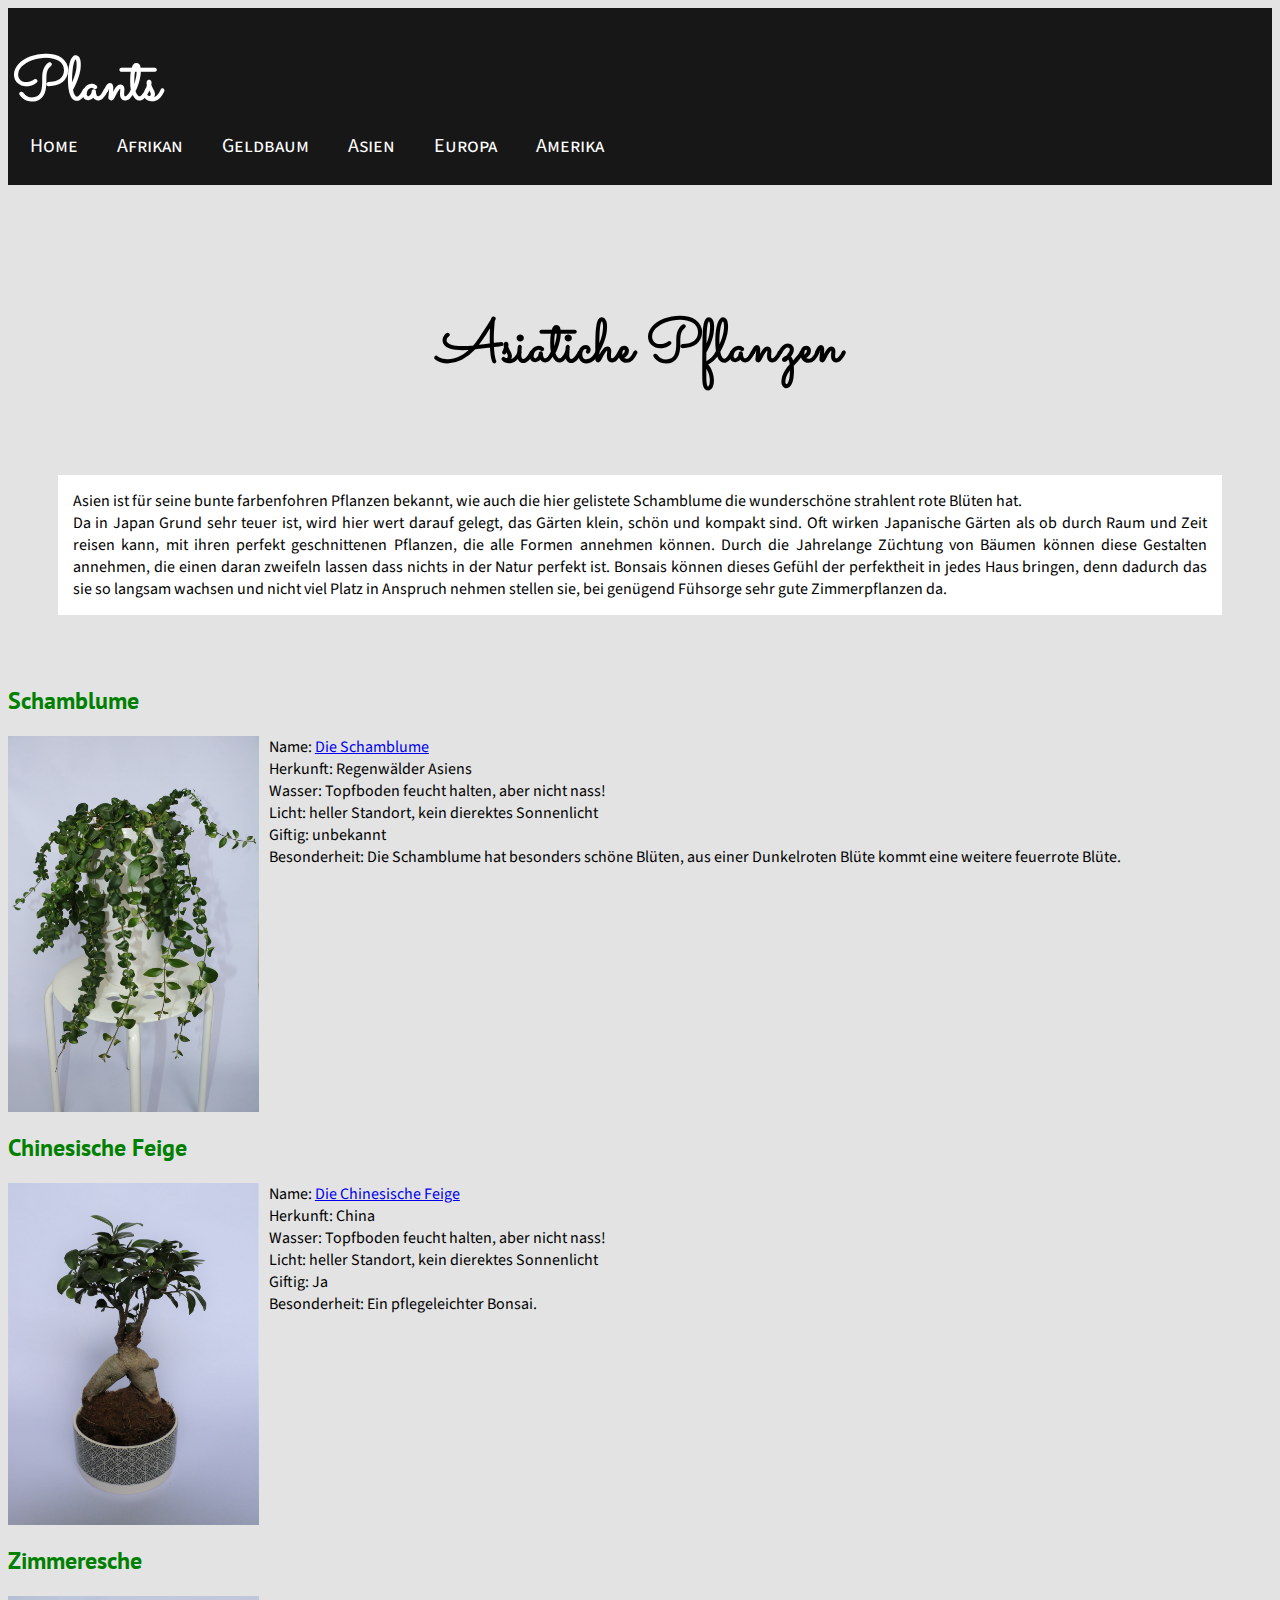
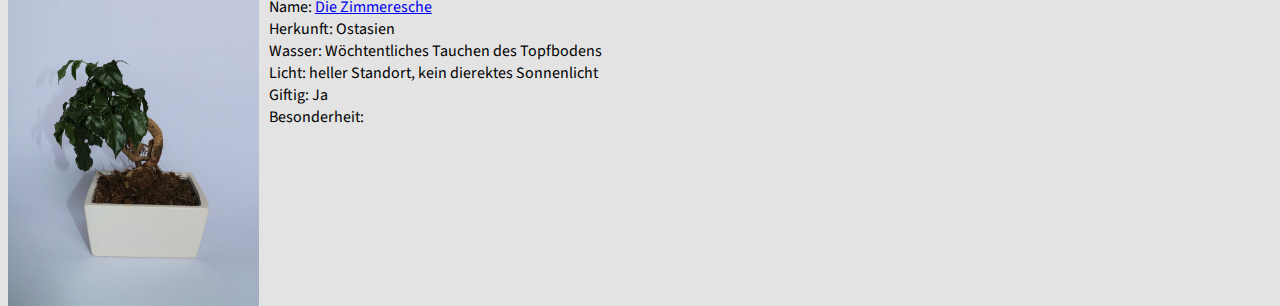
<file: asiatischepflanzen.html>
<!DOCTYPE html>
<html lang="de">

  <head>
    <meta charset="utf-8">
    <meta name="robots" content="no index">
    <meta name="viewport" content="width=device-width, initial-scale=1.0, maxmum-
    scale=1.1, user-scalable=yes">
    <meta name="description" content="Eine Auflistung von Pflanzen, die sich perfekt als
    Zimmerpflanzen eignen.">
    <title>Asiatiche Pflanzen</title>

    <!-- CSS Bereich -->
    <link rel="stylesheet" type="text/css" href="mystyle.css">

    <!-- Fonts Bereich -->
    <link href="https://fonts.googleapis.com/css2?family=Sacramento&family=Source+Sans+Pro:wght@300&display=swap" rel="stylesheet">
    <link href="https://fonts.googleapis.com/css2?family=Sacramento&display=swap" rel="stylesheet">
    <link href="https://fonts.googleapis.com/css2?family=PT+Sans:wght@700&display=swap" rel="stylesheet">

    </head>

  <body>
      
      <div class="header">
       <header>
            <h1>Plants</h1>

              <ul class="navigation">
              <li><a href="index.html">Home</a></li>
              <li><a href="afikanischepflanzen.html">Afrikan</a></li>
              <li><a href="geldbaumfotos.html">Geldbaum</a></li>
              <li><a href="asiatischepflanzen.html"> Asien</a></li>
              <li><a href="europaeschepflanzen.html">Europa</a></li>
              <li><a href="suedamerikanischepflanzen.html">Amerika</a>
              </ul>

            </header>
          </div>

    <div class="overlay">
        <h1>Asiatiche Pflanzen</h1>
    </div>

    <div class="inhalt">
      <p>
      Asien ist für seine bunte farbenfohren Pflanzen bekannt, wie auch die
      hier gelistete Schamblume die wunderschöne strahlent rote Blüten hat. <br>
      Da in Japan Grund sehr teuer ist, wird hier wert darauf gelegt, das
      Gärten klein, schön und kompakt sind. Oft wirken Japanische Gärten als ob
      durch Raum und Zeit reisen kann, mit ihren perfekt geschnittenen
      Pflanzen, die alle Formen annehmen können. Durch die Jahrelange Züchtung
      von Bäumen können diese Gestalten annehmen, die einen daran zweifeln lassen
      dass nichts in der Natur perfekt ist.
      Bonsais können dieses Gefühl der perfektheit in jedes Haus bringen, denn
      dadurch das sie so langsam wachsen und nicht viel Platz in Anspruch nehmen
      stellen sie, bei genügend Fühsorge sehr gute Zimmerpflanzen da.
    </p>
  </div>

    <div class="links">
        <h2>Schamblume</h2>
        <img class="links" src="./media/Schamblume.jpg" alt="0">
        <blockquote>Name: <a class="link" href="https://www.gartenjournal.net/schamblume" target="_blank">Die Schamblume</a> <br>
        Herkunft: Regenwälder Asiens<br>
        Wasser: Topfboden feucht halten, aber nicht nass!<br>
        Licht: heller Standort, kein dierektes Sonnenlicht<br>
        Giftig: unbekannt<br>
        Besonderheit: Die Schamblume hat besonders schöne Blüten, aus einer Dunkelroten
        Blüte kommt eine weitere feuerrote Blüte.<br>
        </blockquote>
    </div>

    <div class="links">
        <h2>Chinesische Feige</h2>
        <img class="links" src="./media/ChinesischeFeige.jpg" alt="0">
        <blockquote>Name: <a class="link" href="https://www.gartenjournal.net/schamblume" target="_blank">Die Chinesische Feige</a> <br>
        Herkunft: China<br>
        Wasser: Topfboden feucht halten, aber nicht nass!<br>
        Licht: heller Standort, kein dierektes Sonnenlicht<br>
        Giftig: Ja<br>
        Besonderheit: Ein pflegeleichter Bonsai.<br>
        </blockquote>
    </div>

    <div class="links">
        <h2>Zimmeresche</h2>
        <img class="links" src="./media/Zimmeresche.jpg" alt="0">
        <blockquote>Name: <a class="link" href="https://www.gartenflora.de/gartenwissen/pflanzenlexikon/zimmeresche/" target="_blank">Die Zimmeresche</a> <br>
        Herkunft: Ostasien<br>
        Wasser: Wöchtentliches Tauchen des Topfbodens<br>
        Licht: heller Standort, kein dierektes Sonnenlicht<br>
        Giftig: Ja<br>
        Besonderheit: <br>
        </blockquote>
    </div>
      

  </body>
</html>
</file>
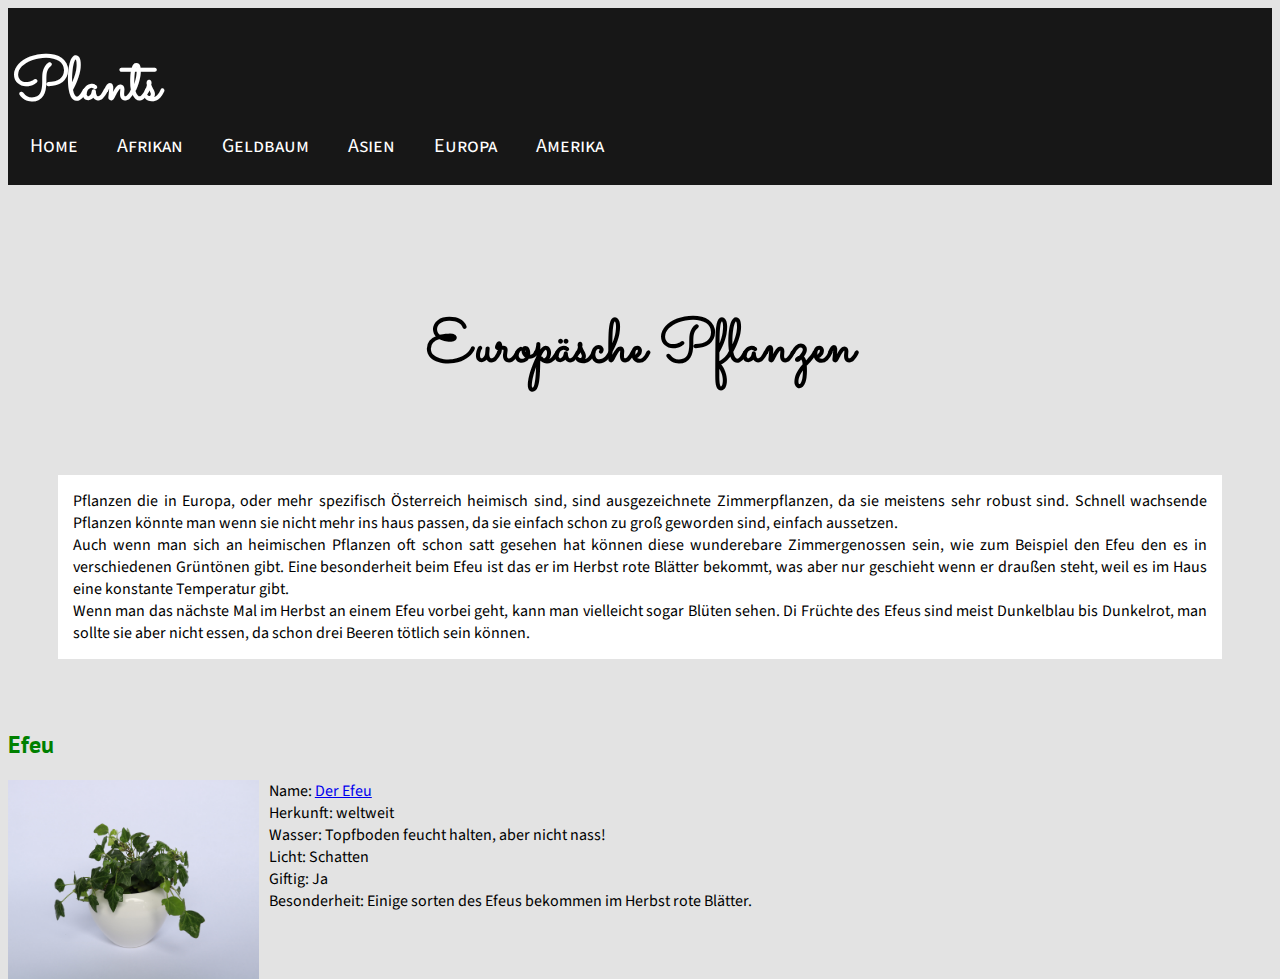
<file: europaeschepflanzen.html>
<!DOCTYPE html>
<html lang="de">

  <head>
    <meta charset="utf-8">
    <meta name="robots" content="no index">
    <meta name="viewport" content="width=device-width, initial-scale=1.0, maxmum-
    scale=1.1, user-scalable=yes">
    <meta name="description" content="Eine Auflistung von Pflanzen, die sich perfekt als
    Zimmerpflanzen eignen.">
    <title>Europäsche Pflanzen</title>

    <!-- CSS Bereich -->
    <link rel="stylesheet" type="text/css" href="mystyle.css">

    <!-- Fonts Bereich -->
    <link href="https://fonts.googleapis.com/css2?family=Sacramento&family=Source+Sans+Pro:wght@300&display=swap" rel="stylesheet">
    <link href="https://fonts.googleapis.com/css2?family=Sacramento&display=swap" rel="stylesheet">
    <link href="https://fonts.googleapis.com/css2?family=PT+Sans:wght@700&display=swap" rel="stylesheet">

    </head>

  <body>
    <div class="header">
      <header>
            <h1>Plants</h1>

              <ul class="navigation">
              <li><a href="index.html">Home</a></li>
              <li><a href="afikanischepflanzen.html">Afrikan</a></li>
              <li><a href="geldbaumfotos.html">Geldbaum</a></li>
              <li><a href="asiatischepflanzen.html"> Asien</a></li>
              <li><a href="europaeschepflanzen.html">Europa</a></li>
              <li><a href="suedamerikanischepflanzen.html">Amerika</a>
              </ul>


            </header>
          </div>


    <div class="overlay">
        <h1>Europäsche Pflanzen</h1>
    </div>

    <div class="inhalt">
      <p>
      Pflanzen die in Europa, oder mehr spezifisch Österreich heimisch sind,
      sind ausgezeichnete Zimmerpflanzen, da sie meistens sehr robust sind.
      Schnell wachsende Pflanzen könnte man wenn sie nicht mehr ins haus passen,
      da sie einfach schon zu groß geworden sind, einfach aussetzen. <br>
      Auch wenn man sich an heimischen Pflanzen oft schon satt gesehen hat
      können diese wunderebare Zimmergenossen sein, wie zum Beispiel den
      Efeu den es in verschiedenen Grüntönen gibt. Eine besonderheit beim Efeu ist
      das er im Herbst rote Blätter bekommt, was aber nur geschieht wenn er
      draußen steht, weil es im Haus eine konstante Temperatur gibt. <br>
      Wenn man das nächste Mal im Herbst an einem Efeu vorbei geht, kann man
      vielleicht sogar Blüten sehen. Di Früchte des Efeus sind meist Dunkelblau
      bis Dunkelrot, man sollte sie aber nicht essen, da schon drei Beeren
      tötlich sein können.
    </p>
  </div>

    <div class="links">
      <h2>Efeu</h2>
      <img class="links" src="./media/Efeu.jpg" alt="0">
      <blockquote>Name: <a class="link" href="https://www.gartenjournal.net/efeu-steckbrief" target="_blank">Der Efeu</a> <br>
      Herkunft: weltweit <br>
      Wasser: Topfboden feucht halten, aber nicht nass!<br>
      Licht: Schatten<br>
      Giftig: Ja<br>
      Besonderheit: Einige sorten des Efeus bekommen im Herbst
      rote Blätter.<br>
      </blockquote>
    </div>

  </body>
</html>
</file>
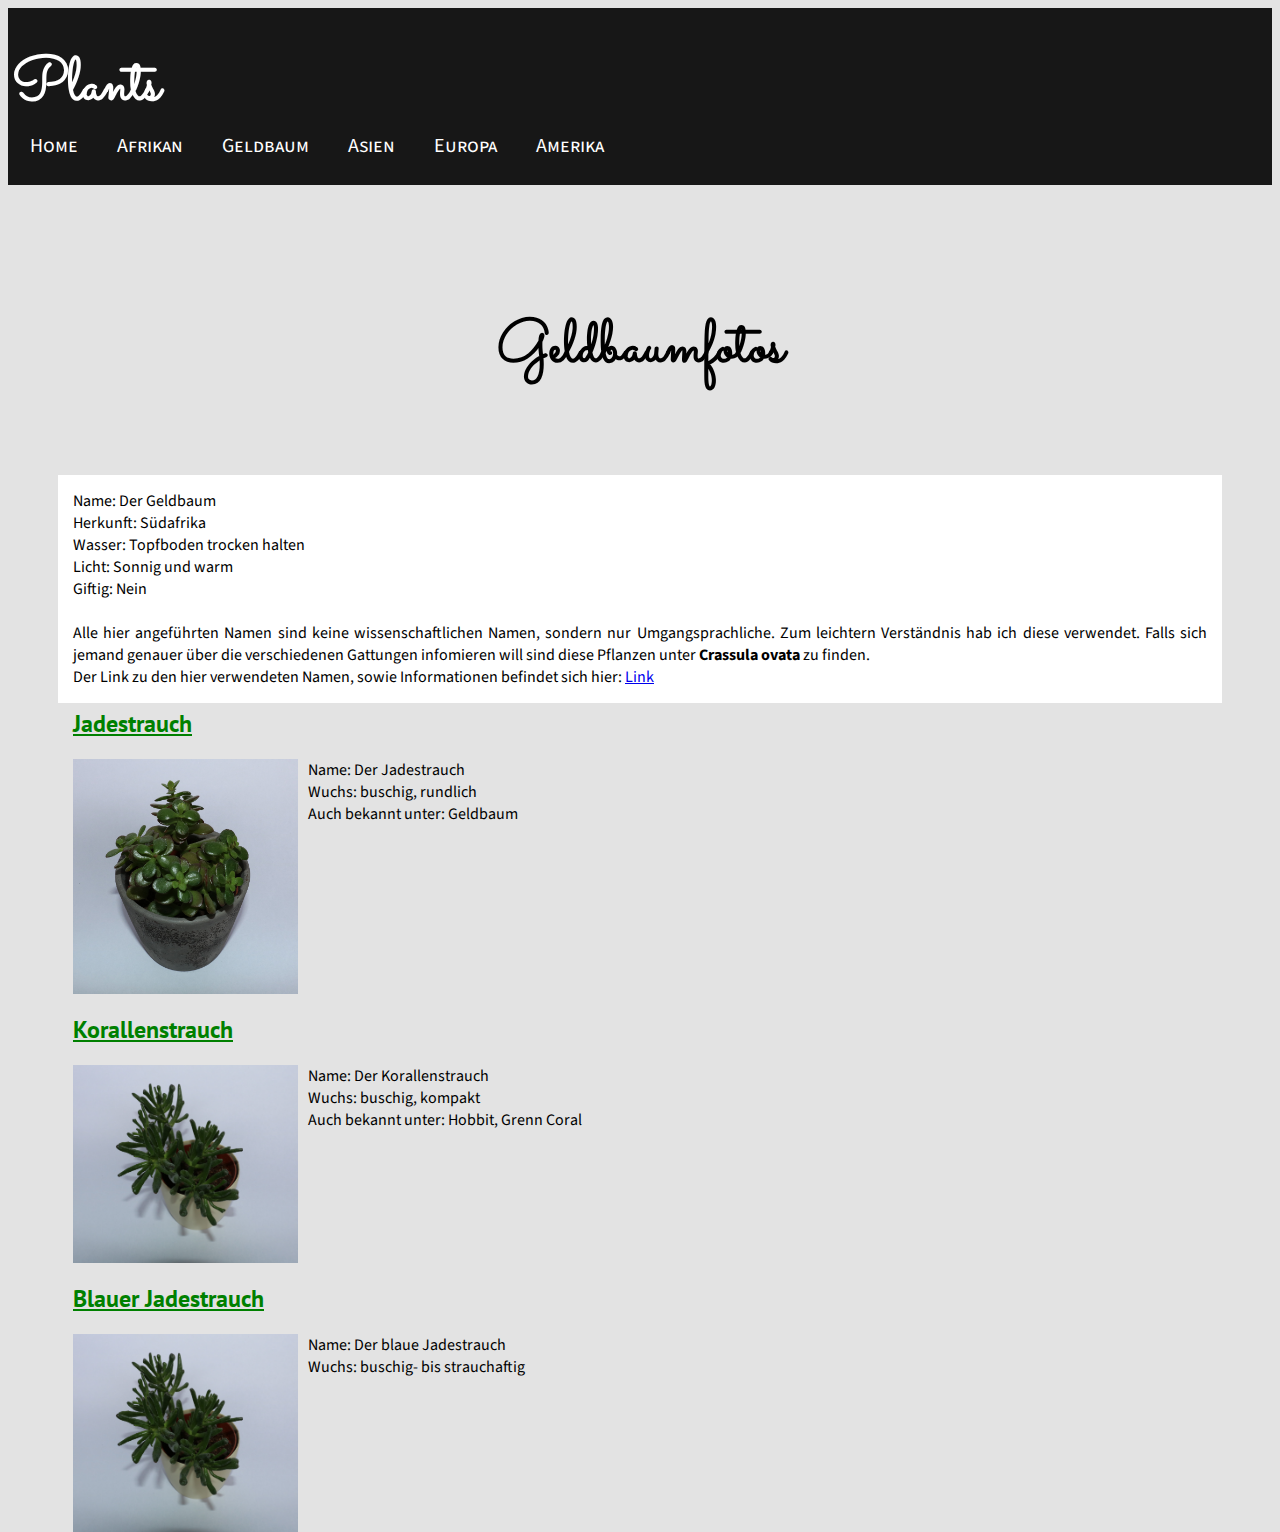
<file: geldbaumfotos.html>
<!DOCTYPE html>
<html lang="de">

  <head>
    <meta charset="utf-8">
    <meta name="robots" content="no index">
    <meta name="viewport" content="width=device-width, initial-scale=1.0, maxmum-
    scale=1.1, user-scalable=yes">
    <meta name="description" content="Eine Auflistung von Pflanzen, die sich perfekt als
    Zimmerpflanzen eignen.">
    <title>Geldbaumfotos</title>

    <!-- CSS Bereich -->
    <link rel="stylesheet" type="text/css" href="mystyle.css">

    <!-- Fonts Bereich -->
    <link href="https://fonts.googleapis.com/css2?family=Sacramento&family=Source+Sans+Pro:wght@300&display=swap" rel="stylesheet">
    <link href="https://fonts.googleapis.com/css2?family=Sacramento&display=swap" rel="stylesheet">
    <link href="https://fonts.googleapis.com/css2?family=PT+Sans:wght@700&display=swap" rel="stylesheet">

    </head>

  <body>
    <div class="header">
      <header>
            <h1>Plants</h1>
              
              <ul class="navigation">
              <li><a href="index.html">Home</a></li>
              <li><a href="afikanischepflanzen.html">Afrikan</a></li>
              <li><a href="geldbaumfotos.html">Geldbaum</a></li>
              <li><a href="asiatischepflanzen.html"> Asien</a></li>
              <li><a href="europaeschepflanzen.html">Europa</a></li>
              <li><a href="suedamerikanischepflanzen.html">Amerika</a>
              </ul>


            </header>
          </div>

      <div class="overlay">
          <h1>Geldbaumfotos</h1>
      </div>


    <div class="inhalt">
      <p>Name: Der Geldbaum <br>
      Herkunft: Südafrika <br>
      Wasser: Topfboden trocken halten<br>
      Licht: Sonnig und warm<br>
      Giftig: Nein<br>
      <br>
      Alle hier angeführten Namen sind keine wissenschaftlichen Namen, sondern
      nur Umgangsprachliche. Zum leichtern Verständnis hab ich diese verwendet.
      Falls sich jemand genauer über die verschiedenen Gattungen infomieren will
      sind diese Pflanzen unter <strong>Crassula ovata</strong> zu finden. <br>
      Der Link zu den hier verwendeten Namen, sowie Informationen befindet sich hier:
      <a class="link" href="https://www.maria-laach.de/klosterbetriebe/klostergaertnerei/service/dickblatt-gewaechse.html" target="_blank">Link</a>
    </p>


    <div class="links">
      <h2>Jadestrauch</h2>
      <img class="links" src="./media/Geldbaum02.jpg" alt="0">
      <blockquote>Name: Der Jadestrauch <br>
      Wuchs: buschig, rundlich <br>
      Auch bekannt unter: Geldbaum<br>
      </blockquote>
    </div>

    <div class="links">
      <h2>Korallenstrauch</h2>
      <img class="links" src="./media/Geldbaum01.jpg" alt="0">
      <blockquote>Name: Der Korallenstrauch <br>
      Wuchs: buschig, kompakt <br>
      Auch bekannt unter: Hobbit, Grenn Coral <br>
      </blockquote>
    </div>

    <div class="links">
      <h2>Blauer Jadestrauch</h2>
      <img class="links" src="./media/Geldbaum01.jpg" alt="0">
      <blockquote>Name: Der blaue Jadestrauch <br>
      Wuchs: buschig- bis strauchaftig <br>
      </blockquote>
    </div>
    </div>

  </body>
</html>
</file>
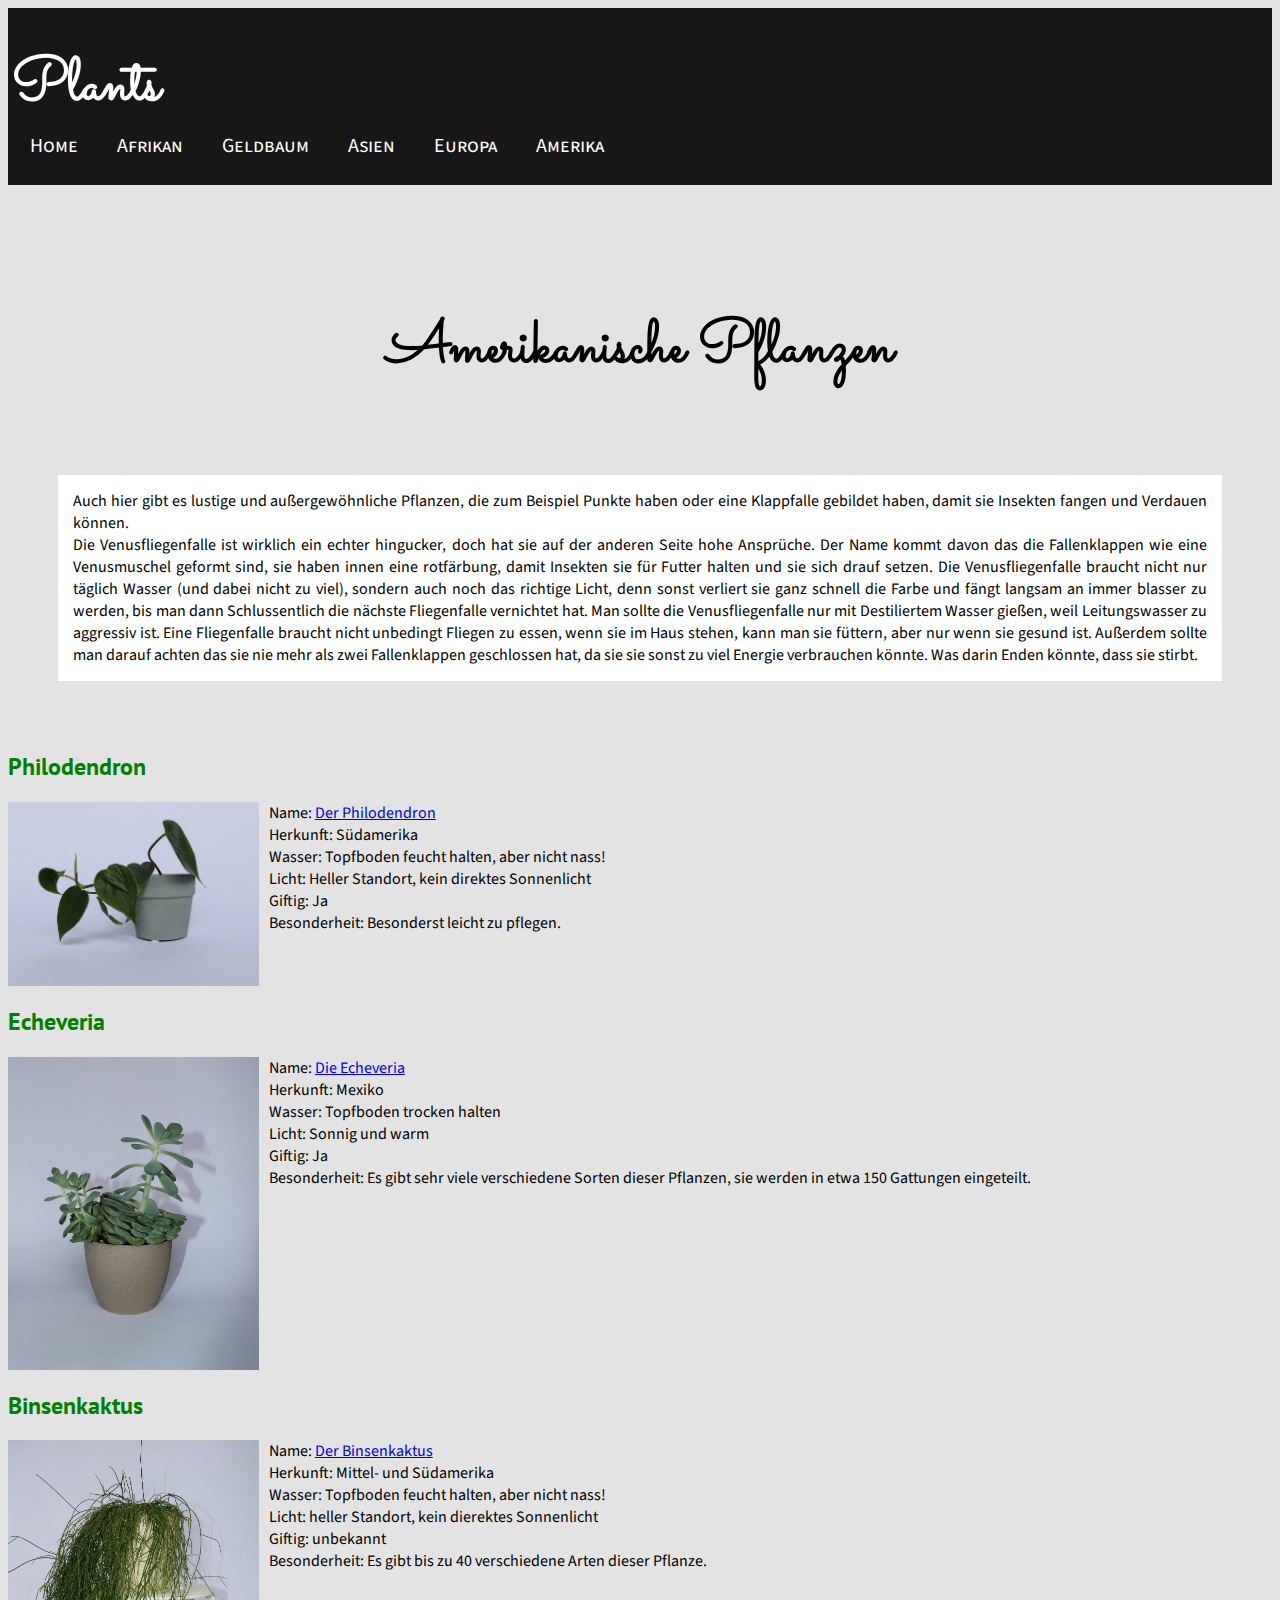
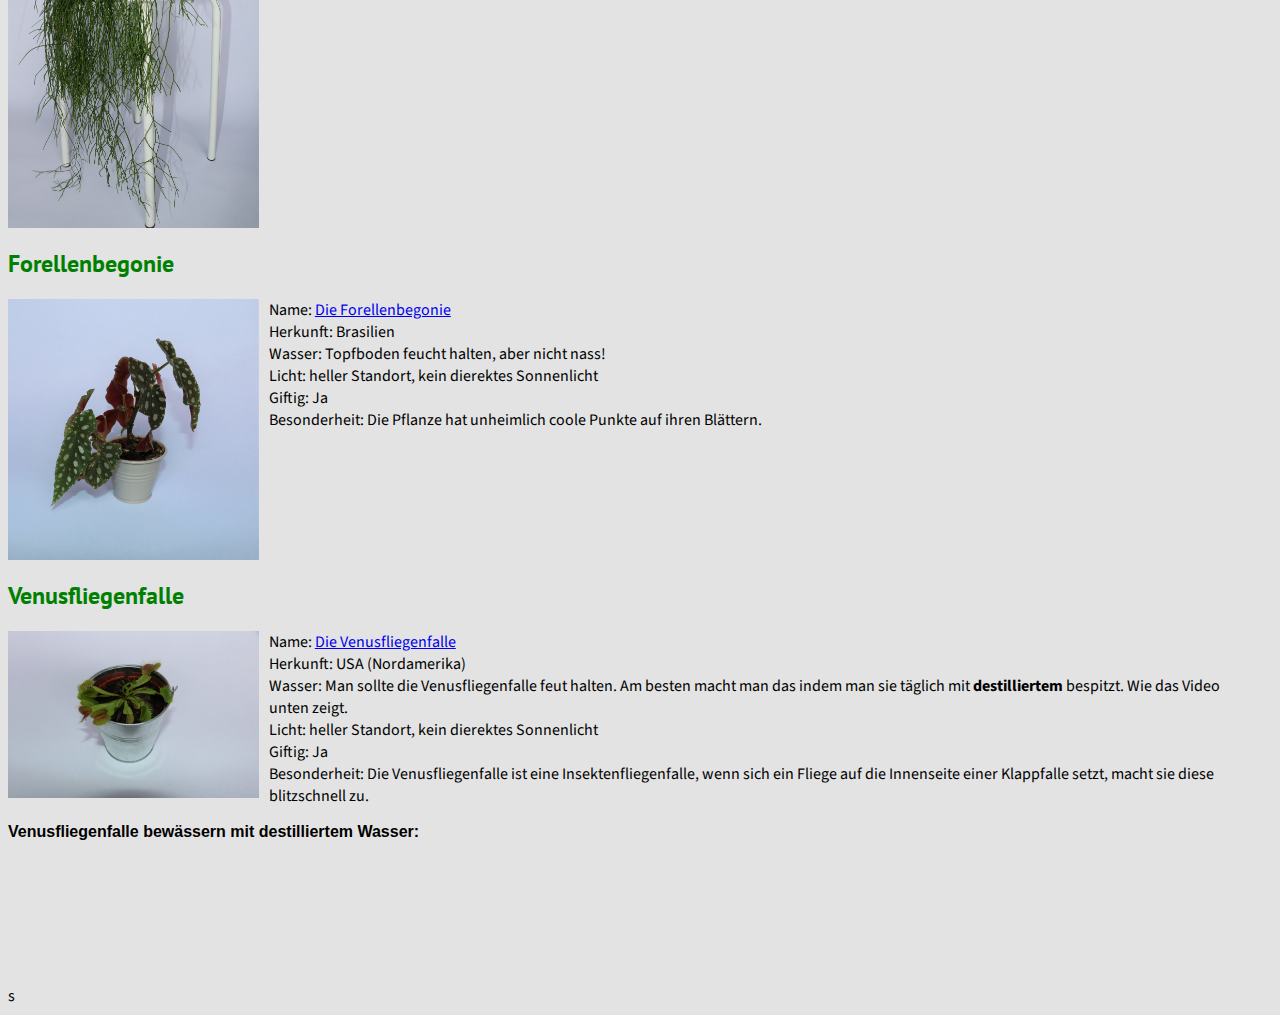
<file: suedamerikanischepflanzen.html>
<!DOCTYPE html>
<html lang="de">

  <head>
    <meta charset="utf-8">
    <meta name="robots" content="no index">
    <meta name="viewport" content="width=device-width, initial-scale=1.0, maxmum-
    scale=1.1, user-scalable=yes">
    <meta name="description" content="Eine Auflistung von Pflanzen, die sich perfekt als
    Zimmerpflanzen eignen.">
    <title>Amerikanische Pflanzen</title>

    <!-- CSS Bereich -->
    <link rel="stylesheet" type="text/css" href="mystyle.css">

    <!-- Fonts Bereich -->
    <link href="https://fonts.googleapis.com/css2?family=Sacramento&family=Source+Sans+Pro:wght@300&display=swap" rel="stylesheet">
    <link href="https://fonts.googleapis.com/css2?family=Sacramento&display=swap" rel="stylesheet">
    <link href="https://fonts.googleapis.com/css2?family=PT+Sans:wght@700&display=swap" rel="stylesheet">

    </head>

  <body>

    <div class="header">
      <header>
            <h1>Plants</h1>

              <ul class="navigation">
              <li><a href="index.html">Home</a></li>
              <li><a href="afikanischepflanzen.html">Afrikan</a></li>
              <li><a href="geldbaumfotos.html">Geldbaum</a></li>
              <li><a href="asiatischepflanzen.html"> Asien</a></li>
              <li><a href="europaeschepflanzen.html">Europa</a></li>
              <li><a href="suedamerikanischepflanzen.html">Amerika</a>
              </ul>

            </header>
          </div>

      <div class="overlay">
          <h1>Amerikanische Pflanzen</h1>
      </div>

      <div class="inhalt">
        <p>
        Auch hier gibt es lustige und außergewöhnliche Pflanzen, die zum Beispiel
        Punkte haben oder eine Klappfalle gebildet haben, damit sie Insekten fangen
        und Verdauen können. <br>
        Die Venusfliegenfalle ist wirklich ein echter hingucker, doch hat sie
        auf der anderen Seite hohe Ansprüche. Der Name kommt davon das die Fallenklappen
        wie eine Venusmuschel geformt sind, sie haben innen eine rotfärbung, damit
        Insekten sie für Futter halten und sie sich drauf setzen. Die Venusfliegenfalle braucht
        nicht nur täglich Wasser (und dabei nicht zu viel), sondern auch noch das richtige Licht,
        denn sonst verliert sie ganz schnell die Farbe und fängt langsam an immer blasser zu
        werden, bis man dann Schlussentlich die nächste Fliegenfalle vernichtet hat.
        Man sollte die Venusfliegenfalle nur mit Destiliertem Wasser gießen, weil
        Leitungswasser zu aggressiv ist. Eine Fliegenfalle braucht nicht unbedingt
        Fliegen zu essen, wenn sie im Haus stehen, kann man sie füttern, aber nur wenn sie
        gesund ist. Außerdem sollte man darauf achten das sie nie mehr als zwei Fallenklappen
        geschlossen hat, da sie sie sonst zu viel Energie verbrauchen könnte. Was darin Enden
        könnte, dass sie stirbt.
      </p>
    </div>

      <div class="links">
        <h2>Philodendron</h2>
        <img class="links" src="./media/Philodendron.jpg" alt="0">
        <blockquote>Name: <a class="link" href="https://www.gartenjournal.net/?s=Philodendron" target="_blank">Der Philodendron</a> <br>
        Herkunft: Südamerika <br>
        Wasser: Topfboden feucht halten, aber nicht nass!<br>
        Licht: Heller Standort, kein direktes Sonnenlicht<br>
        Giftig: Ja<br>
        Besonderheit: Besonderst leicht zu pflegen.<br>
        </blockquote>
      </div>


        <div class="links">
          <h2>Echeveria</h2>
          <img class="links" src="./media/Steinblume.jpg" alt="0">
          <blockquote>Name: <a class="link" href="https://www.gartenjournal.net/echeveria" target="_blank">Die Echeveria</a> <br>
          Herkunft: Mexiko <br>
          Wasser: Topfboden trocken halten<br>
          Licht: Sonnig und warm<br>
          Giftig: Ja<br>
          Besonderheit: Es gibt sehr viele verschiedene Sorten dieser Pflanzen,
          sie werden in etwa 150 Gattungen eingeteilt.<br>
          </blockquote>
        </div>

      <div class="links">
        <h2>Binsenkaktus</h2>
        <img class="links" src="./media/Binsenkaktus.jpg" alt="0">
        <blockquote>Name: <a class="link" href="https://www.gartenjournal.net/rhipsalis" target="_blank">Der Binsenkaktus</a> <br>
        Herkunft: Mittel- und Südamerika <br>
        Wasser: Topfboden feucht halten, aber nicht nass!<br>
        Licht: heller Standort, kein dierektes Sonnenlicht<br>
        Giftig: unbekannt<br>
        Besonderheit: Es gibt bis zu 40 verschiedene Arten dieser Pflanze.<br>
        </blockquote>
      </div>

      <div class="links">
        <h2>Forellenbegonie</h2>
        <img class="links" src="./media/Forellenbegonie.jpg" alt="0">
        <blockquote>Name: <a class="link" href="https://www.mein-schoener-garten.de/pflanzen/begonie/forellenbegonie" target="_blank">Die Forellenbegonie</a> <br>
        Herkunft: Brasilien<br>
        Wasser: Topfboden feucht halten, aber nicht nass!<br>
        Licht: heller Standort, kein dierektes Sonnenlicht<br>
        Giftig: Ja<br>
        Besonderheit: Die Pflanze hat unheimlich coole Punkte auf ihren Blättern.<br>
        </blockquote>
      </div>

      <div class="links">
          <h2>Venusfliegenfalle</h2>
          <img class="links" src="./media/Venusfliegenfalle.jpg" alt="0">
          <blockquote>Name: <a class="link" href="https://www.gartenjournal.net/venusfliegenfalle-steckbrief" target="_blank">Die Venusfliegenfalle</a> <br>
          Herkunft: USA (Nordamerika)<br>
          Wasser: Man sollte die Venusfliegenfalle feut halten. Am besten macht man das indem man sie täglich mit <strong>destilliertem</strong> bespitzt. Wie das Video unten zeigt.<br>
          Licht: heller Standort, kein dierektes Sonnenlicht<br>
          Giftig: Ja<br>
          Besonderheit: Die Venusfliegenfalle ist eine Insektenfliegenfalle, wenn
          sich ein Fliege auf die Innenseite einer Klappfalle setzt, macht sie
          diese blitzschnell zu.<br>
          </blockquote>
        </div>

        <div>
          <p id="videoheadline">Venusfliegenfalle bewässern mit destilliertem Wasser: </p>s
        <video>
               <source src="./media/20200523_221521_001.mp4" type="mp4" autoplay muted loop controls>
          </video>
        </div>

  </body>
</html>
</file>
<file: mystyle.css>
/*
Name: meinkleinespflanzentagebuch.css
description: Css-Datei für meinkleinespflanzentagebuch
Version: 1.0,
*/

body{
  font-family: 'Sacramento', cursive;
  font-family: 'Source Sans Pro', sans-serif;
  background-color: #e3e3e3;
}

img {
  width: 20%;
  height: auto;
}

video{
  width: 320;
  height: auto;
}

h1, p{
  margin: 0;
}

p{
  font-family: Georgia, Arial;
}

h1{
  text-align: center;
  font-family: 'Sacramento', cursive;
  font-size: 60px;
  padding-top: 120px;
}

h2{
  font-family: 'PT Sans', sans-serif;
  color: green;
}

h1 h2 h3 h4 h5 h6{
  font-family: Verdana, sans-serif;
  font-weight: bold;
}

.link p{
  font-family: 'Sacramento', cursive;
  font-family: 'Source Sans Pro', sans-serif;
  text-decoration: underline;
  text-decoration-color: green;
}

.link h2{
  text-decoration: underline;
  text-decoration-color: green;
  font-weight: bold;
  font-family: 'PT Sans', sans-serif;
  color: green;
}

.links{
  float: left;
  margin-right: 10px;
}

.overlay{
  width: 100%;
  height: 500px;
}

#videoheadline{
  font-family: Arial;
  font-weight: bold;
  color: black;
  padding-top: 500px;
  padding-bottom: 10px;
}

/* ##################### Header ##################### */

.header{
  background-color: #171717;
  height: auto;
  padding: 4px;
}

.header h1{
  text-decoration: none;
  text-align: center;
  color: white;
  text-align: left;
  line-height: 50px;
  padding-top: 50px;

}

.header h2{
  font-variant: small-caps;
  text-align: center;
  color: white;
}

.navigation{
  padding: 5px 0 5px 0;
  text-align: left;
  background-color: #171717;
}

ul.navigation{
  margin-top: 15px;
  position: relative;
}

.navigation li{
  display: inline;
  padding: 0 10px 0 10px;
  font-size: 20px;
  position: relative;
}

.navigation a{
  text-decoration: none;
  color: white;
  padding: 8px;
  font-variant: small-caps;
  position: relative;
}

.navigation a:hover{
  color: #39E737;
}


/* ##################### BANNER ##################### */
.banner{
  width: 100%;
  height: 500px;
  background-image: url(./media/Hintergrund.jpg);
  background-repeat: no-repeat;
  background-size: cover;
}
.banner .overlay{
  width: 100%;
  height: 100%;
  background-image: linear-gradient(rgba(227, 227, 227, 0.01) 20%,
  rgba(227, 227, 227, 1) 100%)
}

.banner h1{
  text-shadow: 5px 5px 10px rgba(227, 227,227, 0.8);
}

/* ##################### INHALT ##################### */
.inhalt{
  background-color: #fff;
  margin: -210px 50px 50px 50px;
  padding: 15px 15px 15px 15px;
  width: auto;
}

.inhalt p{
  font-family: 'Sacramento', cursive;
  font-family: 'Source Sans Pro', sans-serif;
  text-align: justify;
}

.inhalt h2{
  font-family: 'PT Sans', sans-serif;
  text-decoration: underline;
  text-decoration-color: green;
  color: green;
}

.inhalt .links{
  float: left;
  margin-right: 10px;
}
</file>
